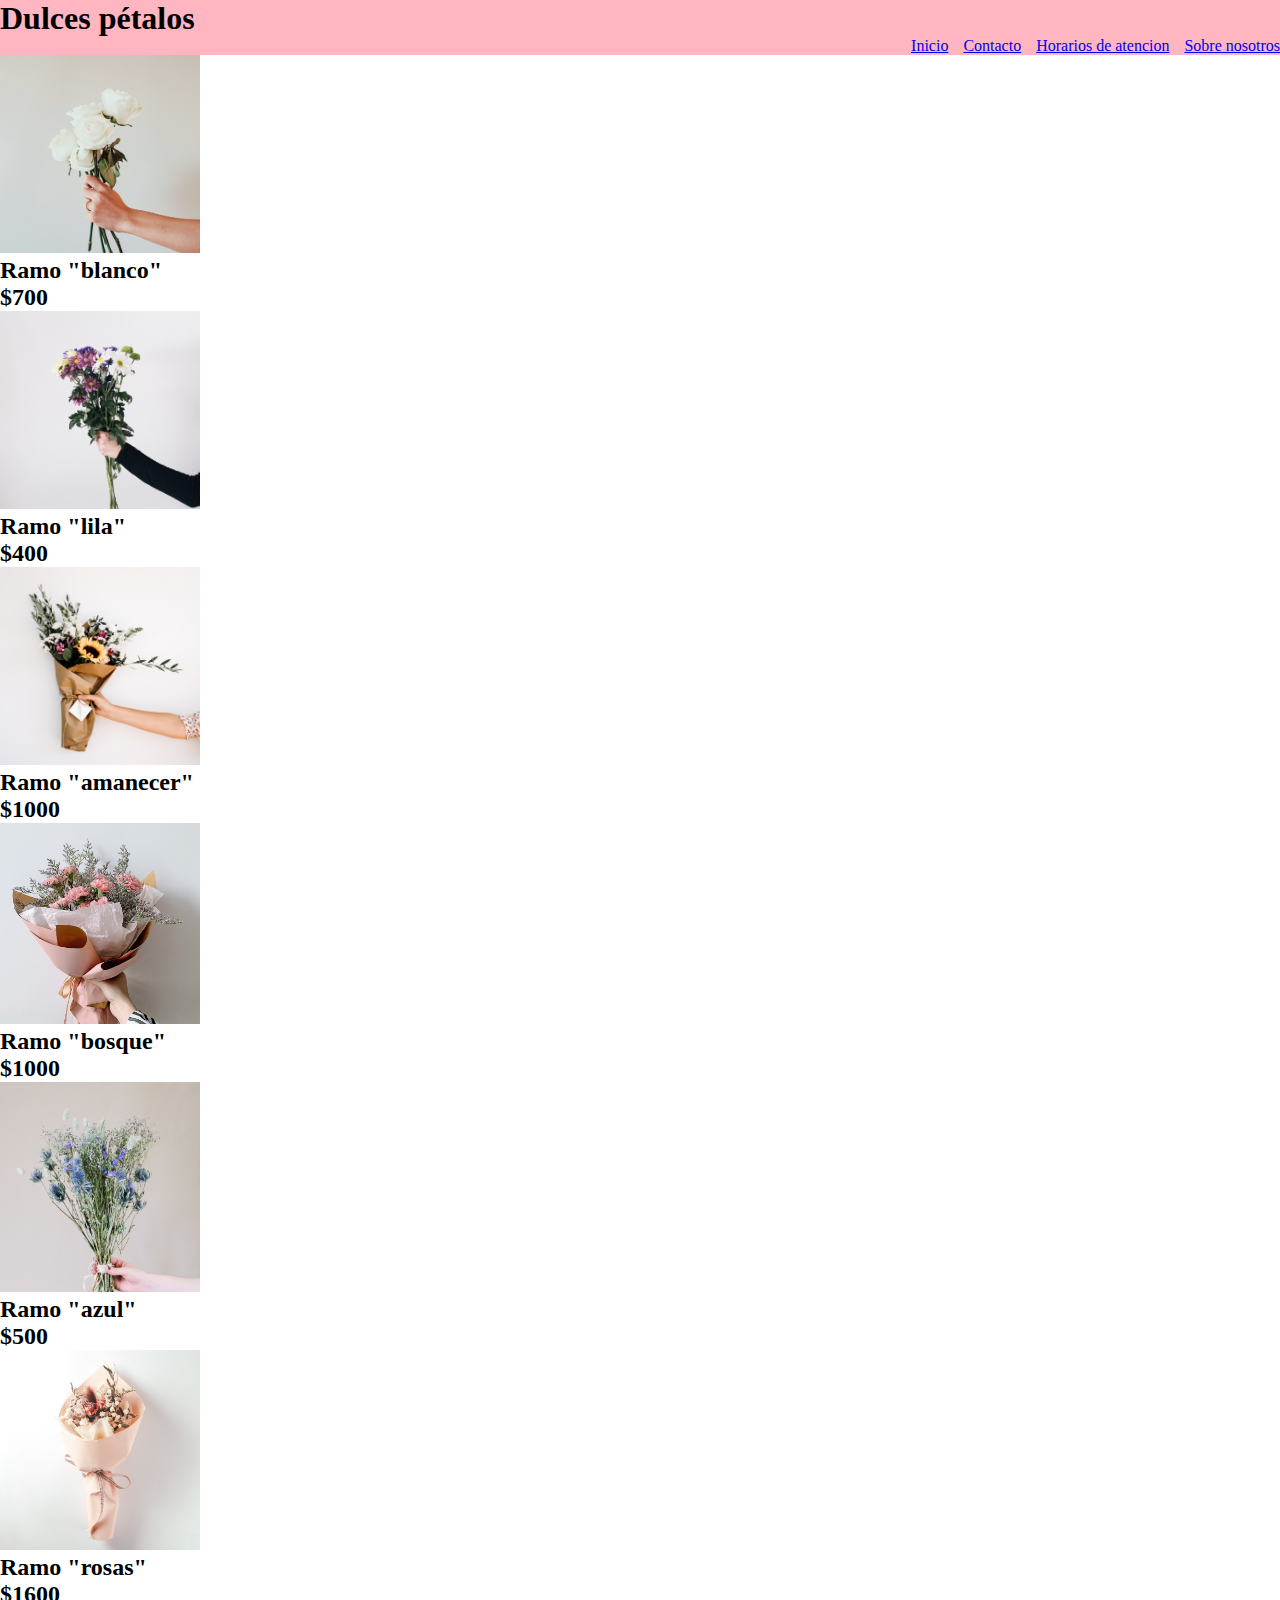
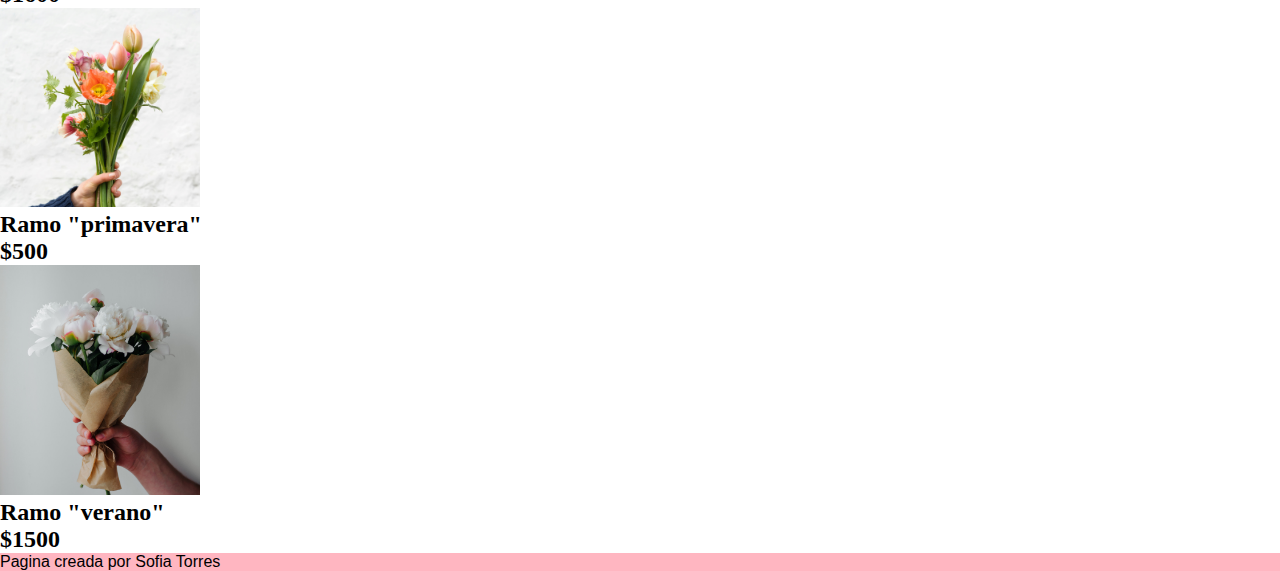
<file: PROYECTO FINAL/Sitio web/index.html>
<!DOCTYPE html>
<html>

    <head>
        <title>Dulces pétalos</title>
        <meta charset="utf-8">
        <meta http-equiv="X-UA-Compatible" content="IE=edge">
        <meta name="viewport" content="width=device-width, initial-scale=1.0">
        <link rel="stylesheet" href="index.css"/>
        <link href="https://cdn.jsdelivr.net/npm/bootstrap@5.3.0-alpha1/dist/css/bootstrap.min.css" rel="stylesheet"
         integrity="sha384-GLhlTQ8iRABdZLl6O3oVMWSktQOp6b7In1Zl3/Jr59b6EGGoI1aFkw7cmDA6j6gD"
         crossorigin="anonymous">
    </head>

        
 <!--HEADER-->
    <body>

        <header class="header">
            <h1 class="titulo">Dulces pétalos</h1>

        <nav>  
            <ul class="lista">
                <li class="elementoslista"> <a href= "index.html" >Inicio</a> </li>
                <li class="elementoslista"> <a href= "Contacto.html" >Contacto</a> </li>
                <li class="elementoslista"> <a href= "HorariosAtencion.html" >Horarios de atencion</a> </li>
                <li class="elementoslista"> <a href= "SobreNosotros.html" >Sobre nosotros</a> </li>
            </ul>
        </nav>
        </header>

 <!-- MAIN -->
        <main>
            <section> 
                <img src="Imagenes/bouquet1.jpg" width="200" alt="">
                <h2>Ramo "blanco"</h2>
                <h2>$700</h2>

                <img src="Imagenes/bouquet2.jpg" width="200" alt="">
                <h2>Ramo "lila"</h2>
                <h2>$400</h2>

                <img src="Imagenes/bouquet3.jpg" width="200" alt="">
                <h2>Ramo "amanecer"</h2>
                <h2>$1000</h2>

                <img src="Imagenes/bouquet4.jpg" width="200" alt="">
                <h2>Ramo "bosque"</h2>
                <h2>$1000</h2>

                <img src="Imagenes/bouquet5.jpg" width="200" alt="">
                <h2>Ramo "azul"</h2>
                <h2>$500</h2>

                <img src="Imagenes/bouquet6.jpg" width="200" alt="">
                <h2>Ramo "rosas"</h2>
                <h2>$1600</h2>

                <img src="Imagenes/bouquet7.jpg" width="200" alt="">
                <h2>Ramo "primavera"</h2>
                <h2>$500</h2>

                <img src="Imagenes/bouquet8.jpg" width="200" alt="">
                <h2>Ramo "verano"</h2>
                <h2>$1500</h2>
            </section>
        </main>

 <!-- FOOTER -->
        <footer class="footer">
            <p>Pagina creada por Sofia Torres</p>
        </footer>
        
        <script src="https://cdn.jsdelivr.net/npm/bootstrap@5.3.0-alpha1/dist/js/bootstrap.bundle.min.js"
        integrity="sha384-w76AqPfDkMBDXo30jS1Sgez6pr3x5MlQ1ZAGC+nuZB+EYdgRZgiwxhTBTkF7CXvN"
        crossorigin="anonymous"></script>
    </body>

</html>
</file>
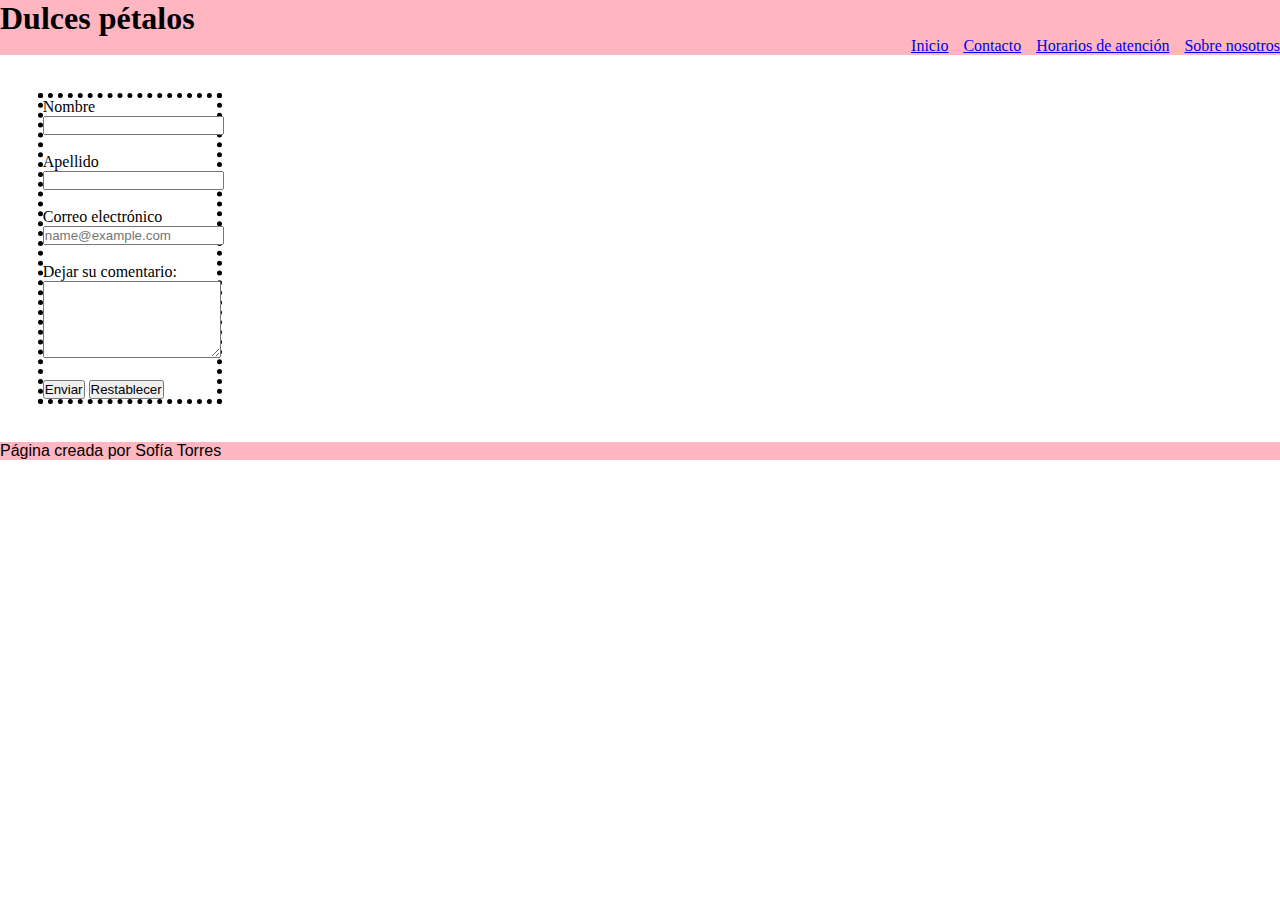
<file: PROYECTO FINAL/Sitio web/Contacto.html>
<!DOCTYPE html>
<html>

    <head>
        <title>Dulces pétalos</title>
        <meta charset="utf-8">
        <meta http-equiv="X-UA-Compatible" content="IE=edge">
        <meta name="viewport" content="width=device-width, initial-scale=1.0">
        <link rel="stylesheet" href="index.css"/>
        <link href="https://cdn.jsdelivr.net/npm/bootstrap@5.3.0-alpha1/dist/css/bootstrap.min.css" rel="stylesheet"
        integrity="sha384-GLhlTQ8iRABdZLl6O3oVMWSktQOp6b7In1Zl3/Jr59b6EGGoI1aFkw7cmDA6j6gD"
        crossorigin="anonymous">
    </head>

 <!--HEADER-->
    <body>
        <header class="header">
            <h1 class="titulo">Dulces pétalos</h1>
        <nav>  
            <ul class="lista">
                <li class="elementoslista"> <a href= "index.html" >Inicio</a> </li>
                <li class="elementoslista"> <a href= "Contacto.html" >Contacto</a> </li>
                <li class="elementoslista"> <a href="HorariosAtencion.html" >Horarios de atención</a> </li>
                <li class="elementoslista"> <a href= "SobreNosotros.html" >Sobre nosotros</a> </li>
            </ul>
        </nav>
        </header>

 <!-- MAIN -->
        <main>
            <section>
                <form class="form">
                    <div class="input-group mb-3">
                        <span class="input-group-text" id="inputGroup-sizing-default">Nombre</span>
                        <input type="text" class="form-control" aria-label="Sizing example input" aria-describedby="inputGroup-sizing-default">
                      </div>
                    <br>
                    <div class="input-group mb-3">
                        <span class="input-group-text" id="inputGroup-sizing-default">Apellido</span>
                        <input type="text" class="form-control" aria-label="Sizing example input" aria-describedby="inputGroup-sizing-default">
                      </div>
                    <br>
                    <div class="mb-3">
                        <label for="exampleFormControlInput1" class="form-label">Correo electrónico</label>
                        <input type="email" class="form-control" id="exampleFormControlInput1" placeholder="name@example.com">
                      </div>
                    <br>
                    <div class="mb-3">
                        <label for="exampleFormControlTextarea1" class="form-label">Dejar su comentario:</label>
                        <textarea class="form-control" id="exampleFormControlTextarea1" rows="5" ></textarea>
                      </div>
                    <br>
                    <button type="submit" class="btn btn-dark">Enviar</button>
                    <button type="reset" class="btn btn-dark">Restablecer</button>
                </form>
            </section>
        </main>

 <!-- FOOTER -->
        <footer class="footer">
            <p>Página creada por Sofía Torres</p>
        </footer>

        <script src="https://cdn.jsdelivr.net/npm/bootstrap@5.3.0-alpha1/dist/js/bootstrap.bundle.min.js"
        integrity="sha384-w76AqPfDkMBDXo30jS1Sgez6pr3x5MlQ1ZAGC+nuZB+EYdgRZgiwxhTBTkF7CXvN"
        crossorigin="anonymous"></script>

    </body>

</html>
</file>
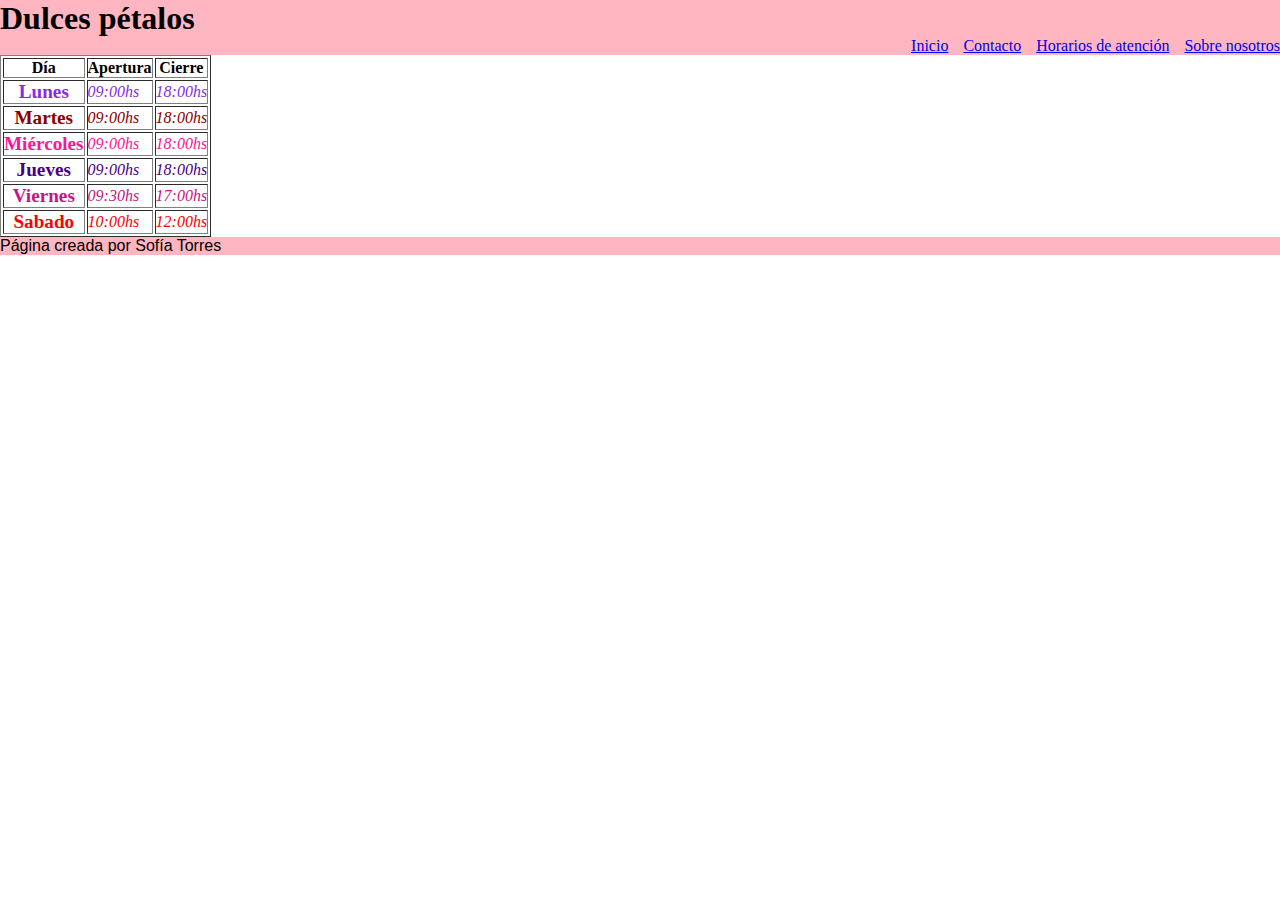
<file: PROYECTO FINAL/Sitio web/HorariosAtencion.html>
<!DOCTYPE html>
<html>
    <head>
        <title>Dulces pétalos</title>
        <meta charset="utf-8">
        <meta http-equiv="X-UA-Compatible" content="IE=edge">
        <meta name="viewport" content="width=device-width, initial-scale=1.0">
        <link rel="stylesheet" href="index.css"/>
        <link href="https://cdn.jsdelivr.net/npm/bootstrap@5.3.0-alpha1/dist/css/bootstrap.min.css" rel="stylesheet"
         integrity="sha384-GLhlTQ8iRABdZLl6O3oVMWSktQOp6b7In1Zl3/Jr59b6EGGoI1aFkw7cmDA6j6gD"
         crossorigin="anonymous">
    </head>

 <!--HEADER-->
    <body>
        <header class="header">
            <h1 class="titulo">Dulces pétalos</h1>
            <nav>  
                <ul class="lista">
                    <li class="elementoslista"> <a href= "index.html" >Inicio</a> </li>
                    <li class="elementoslista"> <a href= "Contacto.html" >Contacto</a> </li>
                    <li class="elementoslista"> <a href="HorariosAtencion.html" >Horarios de atención</a> </li>
                    <li class="elementoslista"> <a href= "SobreNosotros.html" >Sobre nosotros</a> </li>
                </ul>
            </nav>
        </header>

 <!-- MAIN -->
        <main>
            <table class="tabla" border="1">
                <tr> 
                    <th> <b>Día</b> </th>
                    <th> Apertura </th>
                    <th> Cierre </th>
                </tr>
                <tr class="Lunes">
                    <th class="dias"> <b>Lunes</b> </th>
                    <td> <i>09:00hs</i> </td>
                    <td> <i>18:00hs</i></td>
                </tr>
                <tr class="Martes">
                    <th class="dias"> <b>Martes</b> </th>
                    <td> <i>09:00hs</i> </td>
                    <td> <i>18:00hs</i> </td>
                </tr>
                <tr class="Miercoles">
                    <th class="dias"> <b>Miércoles</b> </th>
                    <td> <i>09:00hs</i> </td>
                    <td> <i>18:00hs</i> </td>
                </tr>
                <tr class="Jueves">
                    <th class="dias"> <b>Jueves</b> </th>
                    <td> <i>09:00hs</i> </td>
                    <td> <i>18:00hs</i> </td>
                </tr>
                <tr class="Viernes">
                    <th class="dias"> <b>Viernes</b> </th>
                    <td> <i>09:30hs</i> </td>
                    <td> <i>17:00hs</i> </td>
                </tr>
                <tr class="Sabado">
                    <th class="dias"> <b>Sabado</b> </th>
                    <td> <i>10:00hs</i> </td>
                    <td> <i>12:00hs</i> </td>
                </tr>
            </table>
        </main>
      
        
 <!-- FOOTER -->
        <footer class="footer">
            <p> Página creada por Sofía Torres</p>
        </footer>
        
        <script src="https://cdn.jsdelivr.net/npm/bootstrap@5.3.0-alpha1/dist/js/bootstrap.bundle.min.js"
        integrity="sha384-w76AqPfDkMBDXo30jS1Sgez6pr3x5MlQ1ZAGC+nuZB+EYdgRZgiwxhTBTkF7CXvN"
        crossorigin="anonymous"></script>

    </body>

</html>
</file>
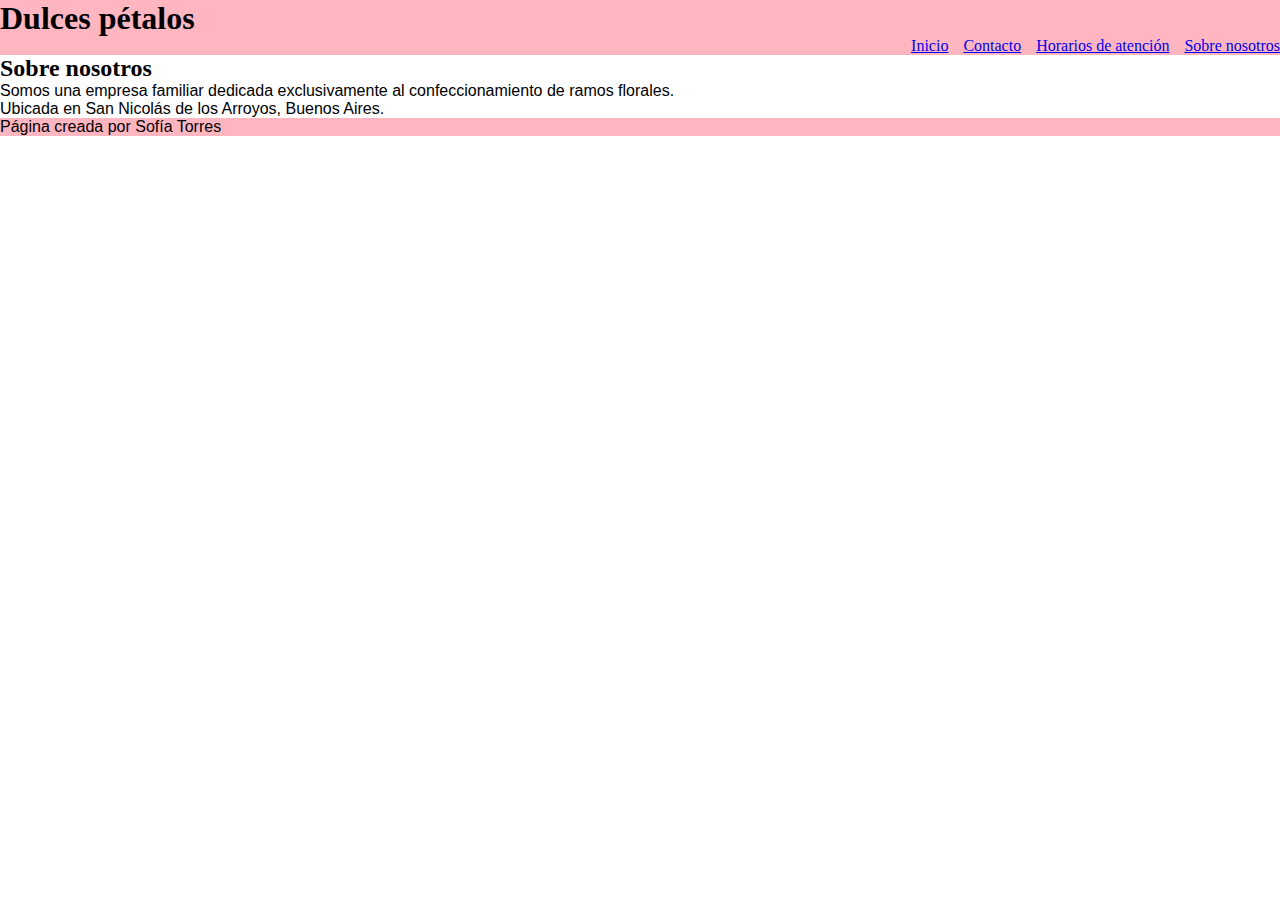
<file: PROYECTO FINAL/Sitio web/SobreNosotros.html>
<!DOCTYPE html>
<html>

    <head>
        <title>Dulces pétalos</title>
        <meta charset="utf-8">
        <meta http-equiv="X-UA-Compatible" content="IE=edge">
        <meta name="viewport" content="width=device-width, initial-scale=1.0">
        <link rel="stylesheet" href="index.css"/>
    </head>
        
 <!--HEADER-->
    <body>
        <header class="header">
            <h1 class="titulo">Dulces pétalos</h1>
        <nav>  
            <ul class="lista">
                <li class="elementoslista"> <a href= "index.html" >Inicio</a> </li>
                <li class="elementoslista"> <a href= "Contacto.html" >Contacto</a> </li>
                <li class="elementoslista"> <a href= "HorariosAtencion.html" >Horarios de atención</a> </li>
                <li class="elementoslista"> <a href= "SobreNosotros.html" >Sobre nosotros</a> </li>
            </ul>
        </nav>
        </header>

 <!-- MAIN -->
        <main>
            <section> 
                <h2>Sobre nosotros</h2>
                <p>Somos una empresa familiar dedicada 
                 exclusivamente al confeccionamiento de ramos florales.</p>
                <p>Ubicada en San Nicolás de los Arroyos, Buenos Aires. </p>
            </section>
        </main>

 <!-- FOOTER -->
        <footer class="footer">
            <p>Página creada por Sofía Torres</p>
        </footer>

    </body>

</html>
</file>
<file: PROYECTO FINAL/Sitio web/index.css>
/*TODOS LOS ELEMENTOS*/
*{
   margin:0;
   padding:0;
}

/*BODY*/
body{}
   




/*HEADER*/
.header{
   background-color: lightpink;
   width: 100%;
}

.titulo{
   color: black;
}

/*NAV*/
.lista{
   display: flex;
   flex-direction: row;
   width:100%;
   text-align: right;
   gap: 15px;
   justify-content: right;
}

.elementoslista{
   list-style: none;
   color: black;
}

/*MAIN*/

/*horarios de atención*/
.tabla{
   
}
.Lunes{
   color: blueviolet;
}
.Martes{
   color: darkred;
}
.Miercoles{
   color: deeppink;
}
.Jueves{
   color: indigo;
}
.Viernes{
   color: mediumvioletred;
}
.Sabado{
   color: red;
}
.dias{
   font-size: larger;
}

/*formulario de contacto*/
.form{
   border:red;
   border-top: 5px;
   border-bottom: 5px;
   border-left: 5px;
   border-right: 5px;
   border-style: dotted;

   margin-top: 1cm;
   margin-right: 28cm;
   margin-bottom: 1cm;
   margin-left: 1cm;
}

/*SECTION*/

/*sobrenosotros*/
p{
   font-family: Arial, Helvetica, sans-serif;
   font-size: medium;
}

/*FOOTER*/

.footer{
   background-color: lightpink ;
   width: 100%;
}
</file>
